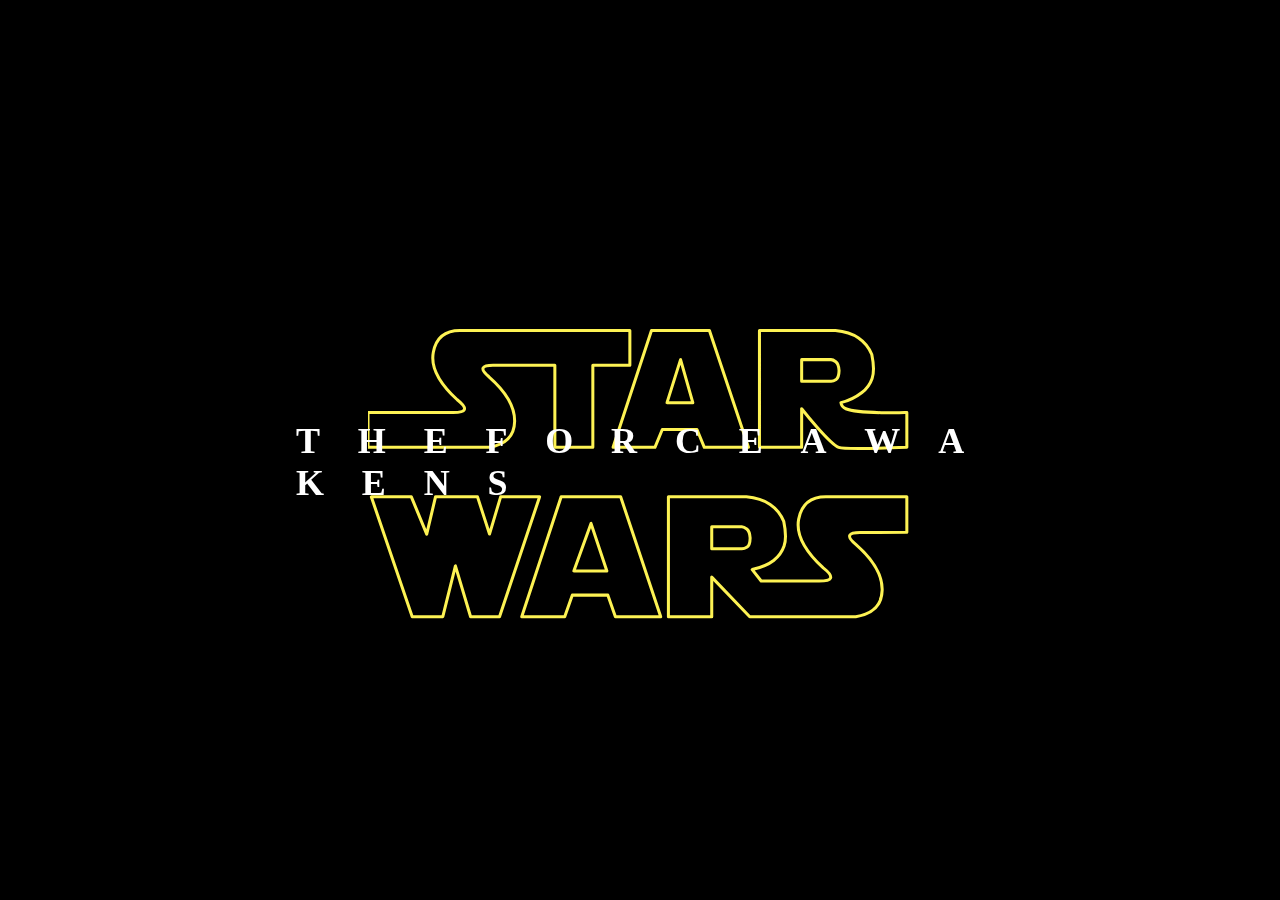
<file: css/starwars/index.html>
<!DOCTYPE html>
<html lang="en">
<head>
    <meta charset="UTF-8">
    <meta name="viewport" content="width=device-width, initial-scale=1.0">
    <meta http-equiv="X-UA-Compatible" content="ie=edge">
    <title>Document</title>
    <style>
    /* css reset  重置页面样式 */
    * {
        margin: 0;
        padding: 0;
    }
    body {
        background-color: #000000;
    }
    img {
        width: 100%;
    }
    .starwars-demo {
        height: 17em;
        width: 34em;
        position: absolute;
        top: 53%;
        left: 50%;
        /* background-color: red; */
        transform: translate(-50%,-50%);
        perspective: 800px;
        transform-style: preserve-3d;
    }
    .star, .wars, .byline{
        position: absolute;
    }
    .star {
        top: -0.75em;
        /* 动作导演 */
        animation: shipmove 10s infinite;
    }
    @keyframes shipmove {
        0% {
            opacity: 0;/*透明度*/
            transform: scale(1.5);
        }
        20% {
            opacity: 1;
        }
        89% {
            opacity: 1;
            transform: scale(1);
        }
        100% {
            opacity: 0;
            transform: translateZ(-400em);
        }
    }
    .wars {
        bottom: -0.5em;
        animation: shipmove 10s infinite;
    }

    .byline {
        color: #ffffff;
        font-family:Lato;
        font-size: 2.25em;
        left: -2em;
        letter-spacing: 0.4em;
        right: -2em;
        top: 29%;
        text-transform: uppercase;
        animation: move-byline 10s linear infinite;
    }
    .byline span {
        display: inline-block;
        animation: spin-letters 10s linear infinite;
    }
    @keyframes spin-letters {
        0%,100%{
           opacity: 0;
           transform: rotateY(90deg); 
        }
        30%{
            opacity: 1;
        }
        70%, 80% {
            transform: rotateZ(0);
        }
        88%, 100% {
            opacity: 0;
        }
    }

    @keyframes move-byline {
        0%{
            transform: translateZ(5em);
        }
        100%{
            transform: translateZ(0);
        }
    }
    </style>
</head>
<body>
    <!-- <div class="starwars-demo">
        <img scr="./images/star.svg"
         class="star">
        <img scr="./images/wars.svg"
        class="wars">
    </div> -->
    <div class="starwars-demo">
        <img src="./images/star.svg" alt="" class="star">
        <img src="./images/wars.svg" alt="" class="wars">
        <h2 class="byline">
            <span>T</span>
            <span>h</span>
            <span>e</span>
            <span>F</span>
            <span>o</span>
            <span>r</span>
            <span>c</span>
            <span>e</span>
            <span>A</span>
            <span>w</span>
            <span>a</span>
            <span>k</span>
            <span>e</span>
            <span>n</span>
            <span>s</span>
        </h2>
    </div>
</body>
</html>
</file>
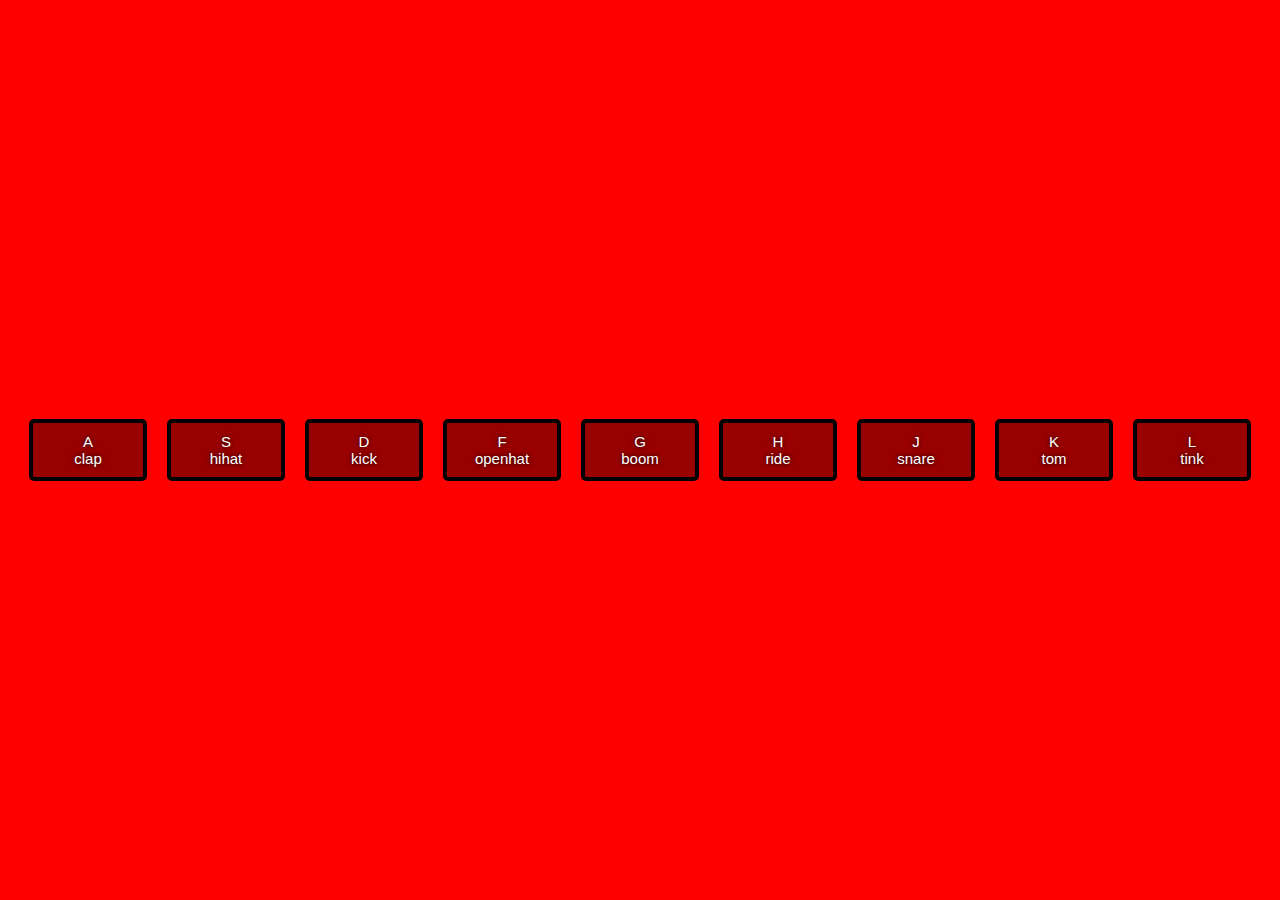
<file: html5/drump_kit/index.html>
<!DOCTYPE html>
<html lang="en">
<head>
    <meta charset="UTF-8">
    <meta name="viewport" content="width=device-width, initial-scale=1.0">
    <meta http-equiv="X-UA-Compatible" content="ie=edge">
    <title>html5打击乐</title>
    <link rel="stylesheet" href="./style.css">
</head>
<body>
    <!-- 音乐键盘 -->
    <div class="keys">
        <div class="key" data-key="65">
            <div>A</div>
            <span class="sound">clap</span>
        </div>
        <div class="key" data-key="83">
            <div>S</div>
            <span class="sound">hihat</span>
        </div>
        <div class="key" data-key="68">
            <div>D</div>
            <span class="sound">kick</span>
        </div>
        <div class="key" data-key="70">
            <div>F</div>
            <span class="sound">openhat</span>
        </div>
        <div class="key" data-key="71">
            <div>G</div>
            <span class="sound">boom</span>
        </div>
        <div class="key" data-key="72">
            <div>H</div>
            <span class="sound">ride</span>
        </div>
        <div class="key" data-key="74">
            <div>J</div>
            <span class="sound">snare</span>
        </div>
        <div class="key" data-key="75">
            <div>K</div>
            <span class="sound">tom</span>
        </div>
        <div class="key" data-key="76">
            <div>L</div>
            <span class="sound">tink</span>
        </div>
    </div>
    <audio src="sounds/clap.wav" data-key="65"></audio>
    <audio src="sounds/hihat.wav" data-key="83"></audio>
    <audio src="sounds/kick.wav" data-key="68"></audio>
    <audio src="sounds/openhat.wav" data-key="70"></audio>
    <audio src="sounds/boom.wav" data-key="71"></audio>
    <audio src="sounds/ride.wav" data-key="72"></audio>
    <audio src="sounds/snare.wav" data-key="74"></audio>
    <audio src="sounds/tom.wav" data-key="75"></audio>
    <audio src="sounds/tink.wav" data-key="76"></audio>
    <script>
    const keys = document.querySelectorAll('.key');
    for (let i = 0;i < keys.length ; i++){
        console.log(keys[i]);
        keys[i].addEventListener('transitionend',function(event){
            event.target.classList.remove('playing');
        })
        }
    // console.log(keys);
    // for(let i = 0; i < keys.length; i++){
    //      console.log(keys[i]);
    //     // keys[i].addEventListener()
    // }
    // 浏览器窗口
    window.addEventListener('keydown',function (event){
        // 1. 按那个键 API可以给你的 键值
        // console.log(event);
        const keyCode = event.keyCode;
        console.log(keyCode);
        // 2. 相应的声音
        // 找到音乐元素
        // querySelector audio
        // id 太多, 会影响页面性能
        const audioEle = document.querySelector('audio[data-key="' + keyCode + '"]');
        const keyEle = document.querySelector('.key[data-key="'+keyCode + '"]');
        if (audioEle){
            keyEle.classList.add('playing');
            audioEle.currentTime = 0;
            audioEle.play();
        }
        // 3. 播放
        // console.log('按键');
        // let clapAudio;
        // if (event.keyCode == 65)
        //  clapAudio = document.getElementById('clap');
        // else if (event.keyCode == 83)
        //  clapAudio = document.getElementById('hihat');
        // else if (event.keyCode == 68)
        //  clapAudio = document.getElementById('kick');
        // else if (event.keyCode == 70)
        //  clapAudio = document.getElementById('openhat');
        // else if (event.keyCode == 71)
        //  clapAudio = document.getElementById('boom');
        // else if (event.keyCode == 72)
        //  clapAudio = document.getElementById('ride');
        // else if (event.keyCode == 74)
        //  clapAudio = document.getElementById('snare');
        // else if (event.keyCode == 75)
        //  clapAudio = document.getElementById('tom');
        // else if (event.keyCode == 76)
        //  clapAudio = document.getElementById('tink');
        // else
        //  clapAudio = document.getElementById('');
        // clapAudio.currentTime=0;
        // clapAudio.play();
    })
    </script>
</body>
</html>
</file>
<file: html5/drump_kit/style.css>
html {
    /* css 属性会继承 */
    font-size: 10px;
    background: url(http://i.imgur.com/b9r5sEL.jpg) bottom center;
    background-size: cover;
}
body , html {
    margin: 0;
    padding: 0;
    font-family: sans-serif;
}
.keys {
    /* 弹性布局 */
    display: flex;
    flex: 1;/*等比例*/
    min-height: 100vh;
    background-color: red;
    /* text-align: center; */
    justify-content: center;
    align-items: center;
}
.key {
    border: .4rem solid #000;
    border-radius: 0.5rem;
    margin: 1rem;
    font-size: 1.5rem;
    padding: 1rem 0.5rem;
    width: 10rem;
    text-align: center;
    color: white;
    background: rgba(0,0,0,.4);
    text-shadow: 0 0 0.5rem black;
    transition: all .07s ease;
}

.playing {
    transform: scale(1.1);
    border-color:#ffc600;
    box-shadow:  0 0 1rem #ffc600;
}
</file>
